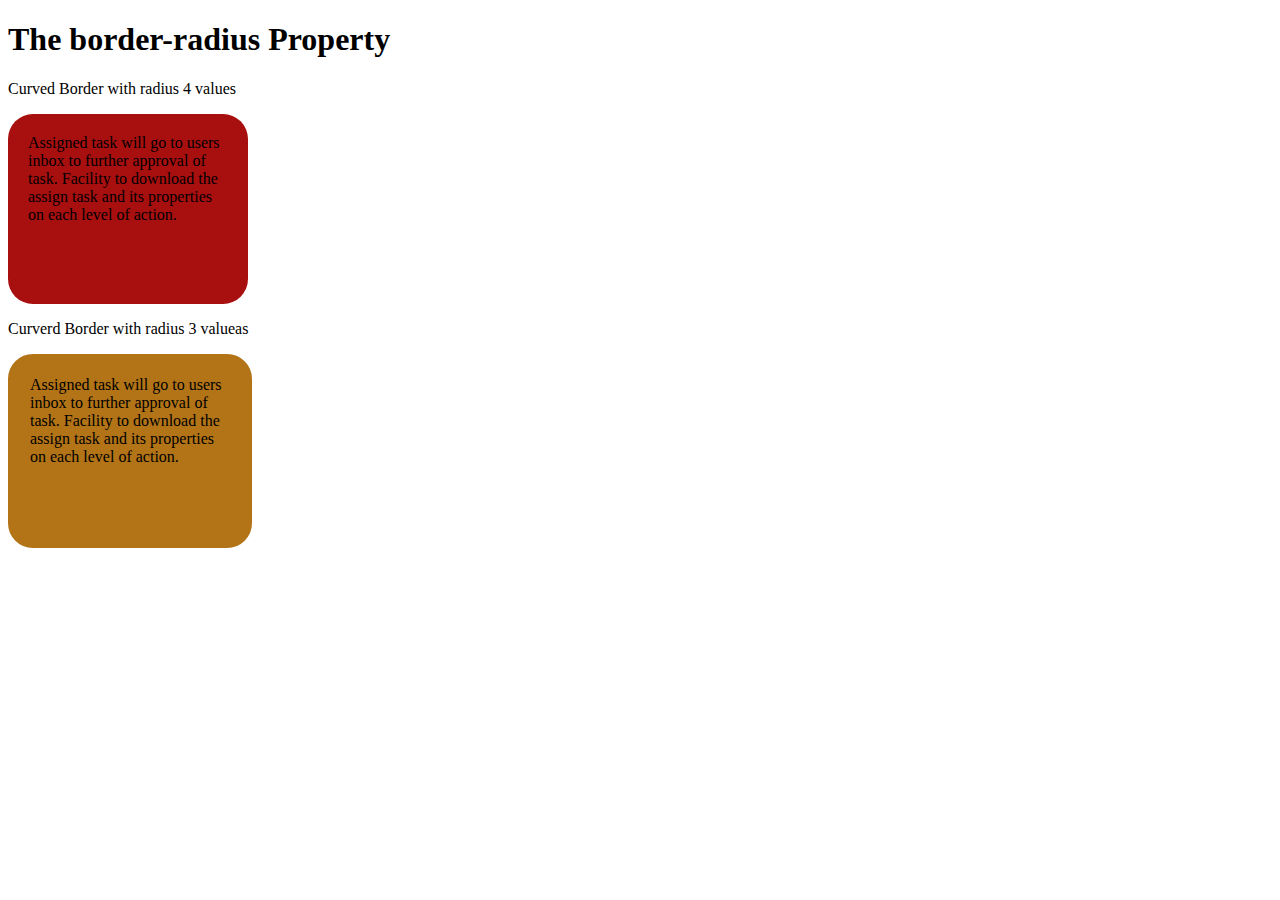
<file: img design/assets/index.html>
<!DOCTYPE html>
<html lang="en">
<head>
    <meta charset="UTF-8">
    <meta http-equiv="X-UA-Compatible" content="IE=edge">
    <meta name="viewport" content="width=device-width, initial-scale=1.0">
    <title>img design</title>
    <link rel="stylesheet" href="style.css">
</head>
<body>
    <h1>The border-radius Property</h1>

<p>Curved Border with radius 4 values</p>
<p id="rcorners1">Assigned task will go to users inbox to further approval of task. Facility to download the assign task and its properties on each level of action.</p>

<p>Curverd Border with radius 3 valueas</p>
<p id="rcorners2">Assigned task will go to users inbox to further approval of task. Facility to download the assign task and its properties on each level of action.</p>
</body>
</html>
</file>
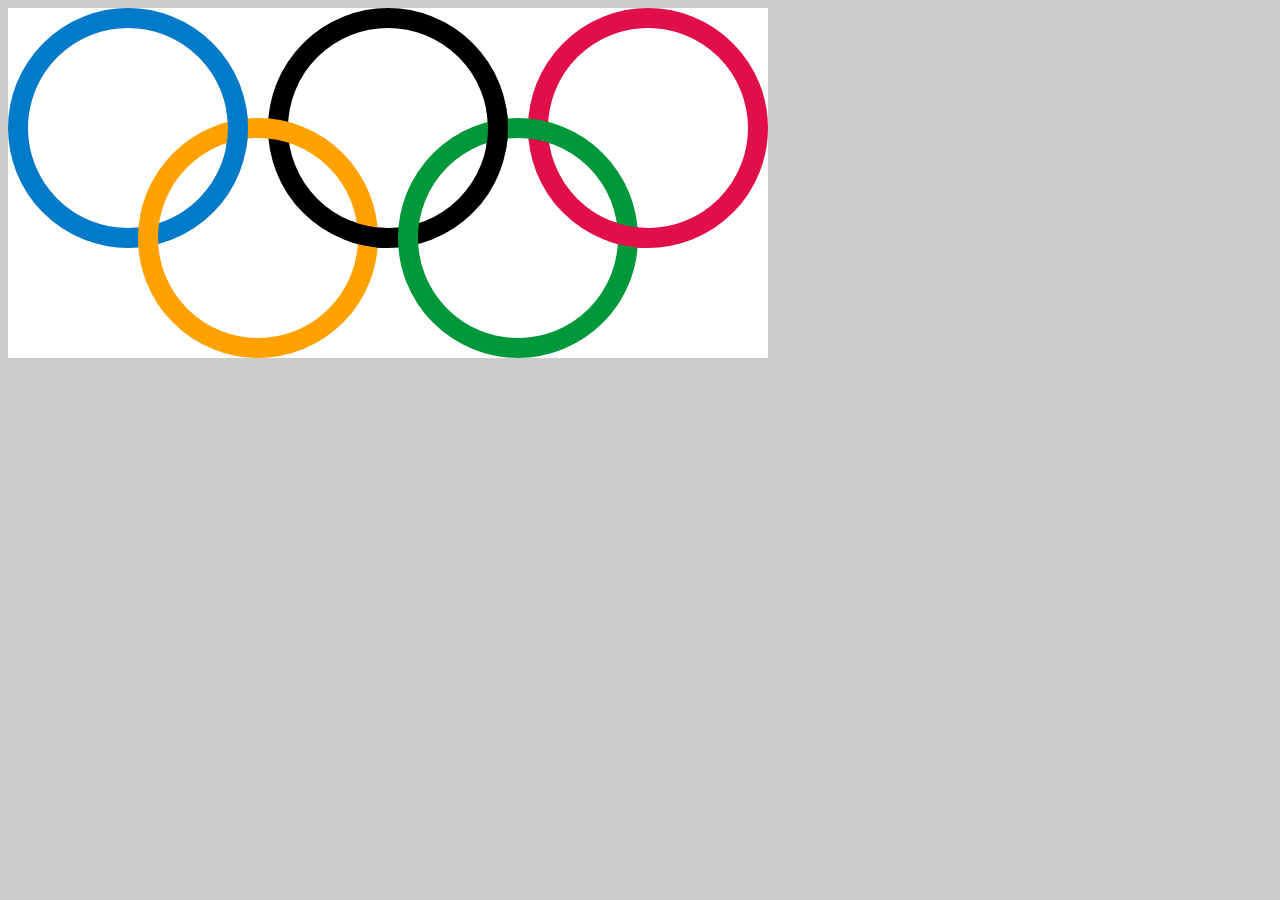
<file: olympic logo/assets/index.html>
<!DOCTYPE html>
<html lang="en">
<head>
    <meta charset="UTF-8">
    <meta http-equiv="X-UA-Compatible" content="IE=edge">
    <meta name="viewport" content="width=device-width, initial-scale=1.0">
    <title>olympic logo</title>
    <link rel="stylesheet" href="style.css">
</head>
<body>
    <div class="olympic-logo">
        <div class="ring ring1"></div>
        <div class="ring ring2"></div>
        <div class="ring ring3"></div>
        <div class="ring ring4"></div>
        <div class="ring ring5"></div>
        <div class="patch patch1"></div>
        <div class="patch patch2"></div>
        <div class="patch patch3"></div>
        <div class="patch patch4"></div>
    </div>
</body>
</html>
</file>
<file: img design/assets/style.css>
#rcorners1 {
    border-radius: 25px;
    background: #a80f0f;
    padding: 20px; 
    width: 200px;
    height: 150px;  
  }

  #rcorners2 {
    border-radius: 25px;
    border: 2px solid #b37417;
    background: #b37417;
    padding: 20px; 
    width: 200px;
    height: 150px;  
  }
</file>
<file: olympic logo/assets/style.css>
body {
    background-color: #CCC;
}

.olympic-logo{
    width: 38em;
    height: 17.5em;
    font-size: 20px;
    background-color: white;
    position: absolute;
}
.ring{
    width: 10em;
    height: 10em;
    border: 1em solid;
    border-radius: 50%;
    position: absolute;
}

.ring1{
    border-color: #007ac9;
}

.ring2{
    left: 13em;
}

.ring3{
    border-color: #E10E49;
    left: 26em;
}

.ring4{
    border-color: #ffa100;
    top: 5.5em;
    left: 6.5em;
}

.ring5{
    top: 5.5em;
    left: 19.5em;
    border-color: #00983A;
}

.patch{
    width: 2em;
    height: 2em;
    position: absolute;
    overflow: hidden;
    border-color: transparent;
    border-style: solid;
    border-width: 5em 0 5em 10em;
}

.patch:before{
    content: "";
    width: 10em;
    height: 10em;
    position: absolute;
    top:-5em;
    left: -10em;
    border:1em solid;
    border-radius: 50%;
}

.patch1:before{
    border-color: #007ac9;
}

.patch2{
    left: 13em;
}

.patch3{
    left: 13em;
    transform: rotate(100deg);
}

.patch4{
    left: 26em;
    transform: rotate(100deg);
}

.patch4:before{
    border-color: #E10E49;
}
</file>
